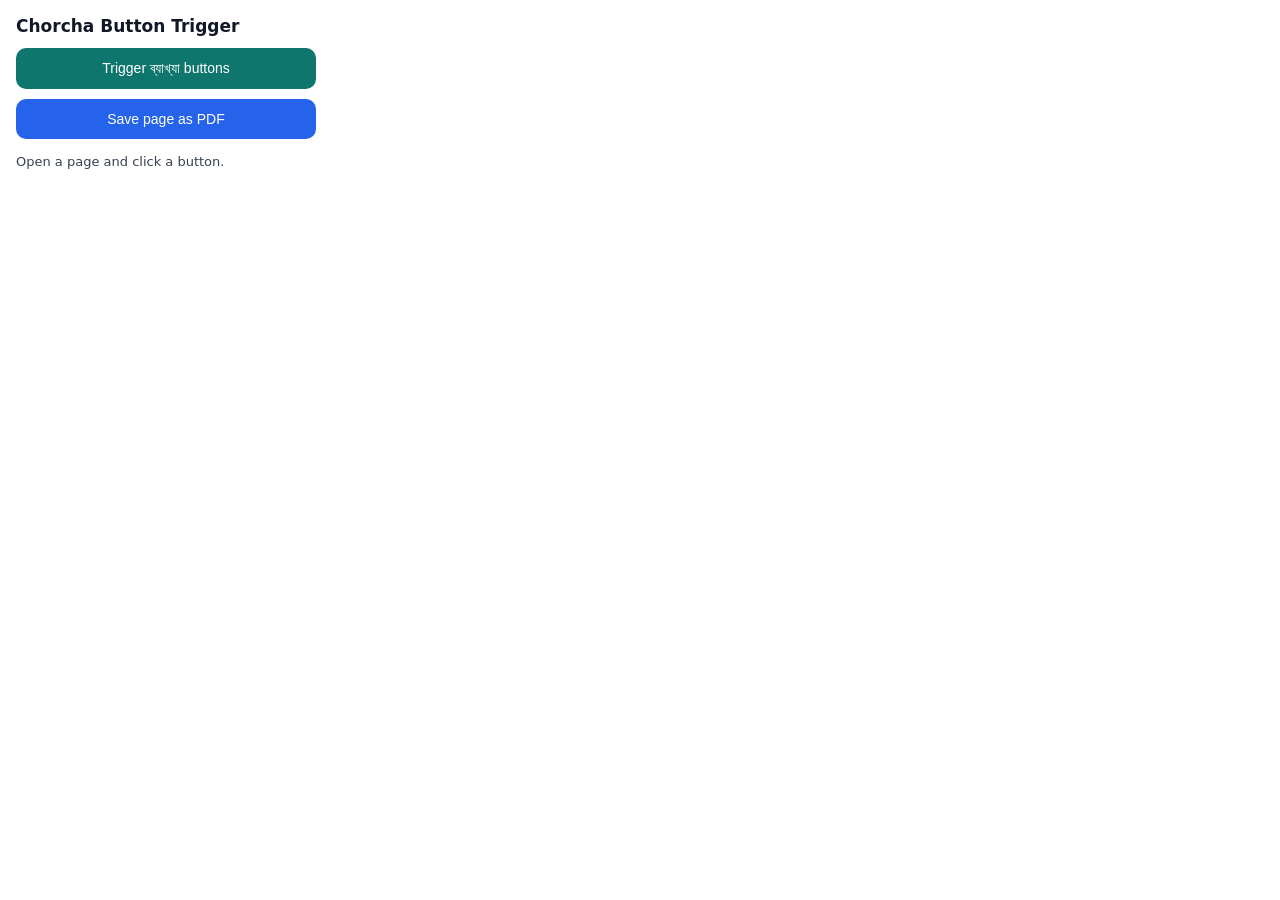
<file: popup.html>
<!DOCTYPE html>
<html lang="en">
  <head>
    <meta charset="UTF-8" />
    <meta name="viewport" content="width=device-width, initial-scale=1.0" />
    <title>Chorcha Button Trigger</title>
    <style>
      body {
        margin: 0;
        padding: 16px;
        font-family: system-ui, sans-serif;
        background: #ffffff;
        color: #111827;
        width: 300px;
      }
      h1 {
        margin: 0 0 12px;
        font-size: 17px;
      }
      button {
        width: 100%;
        border: none;
        border-radius: 10px;
        padding: 12px 14px;
        font-size: 14px;
        cursor: pointer;
        transition: opacity 0.15s ease;
      }
      button:disabled {
        opacity: 0.6;
        cursor: not-allowed;
      }
      #triggerButton {
        background: #0f766e;
        color: #ffffff;
        margin-bottom: 10px;
      }
      #exportButton {
        background: #2563eb;
        color: #ffffff;
        margin-bottom: 14px;
      }
      #status {
        font-size: 13px;
        line-height: 1.4;
        color: #374151;
        min-height: 20px;
      }
    </style>
  </head>
  <body>
    <h1>Chorcha Button Trigger</h1>
    <button id="triggerButton">Trigger ব্যাখ্যা buttons</button>
    <button id="exportButton">Save page as PDF</button>
    <div id="status">Open a page and click a button.</div>
    <script src="popup.js"></script>
  </body>
</html>
</file>
